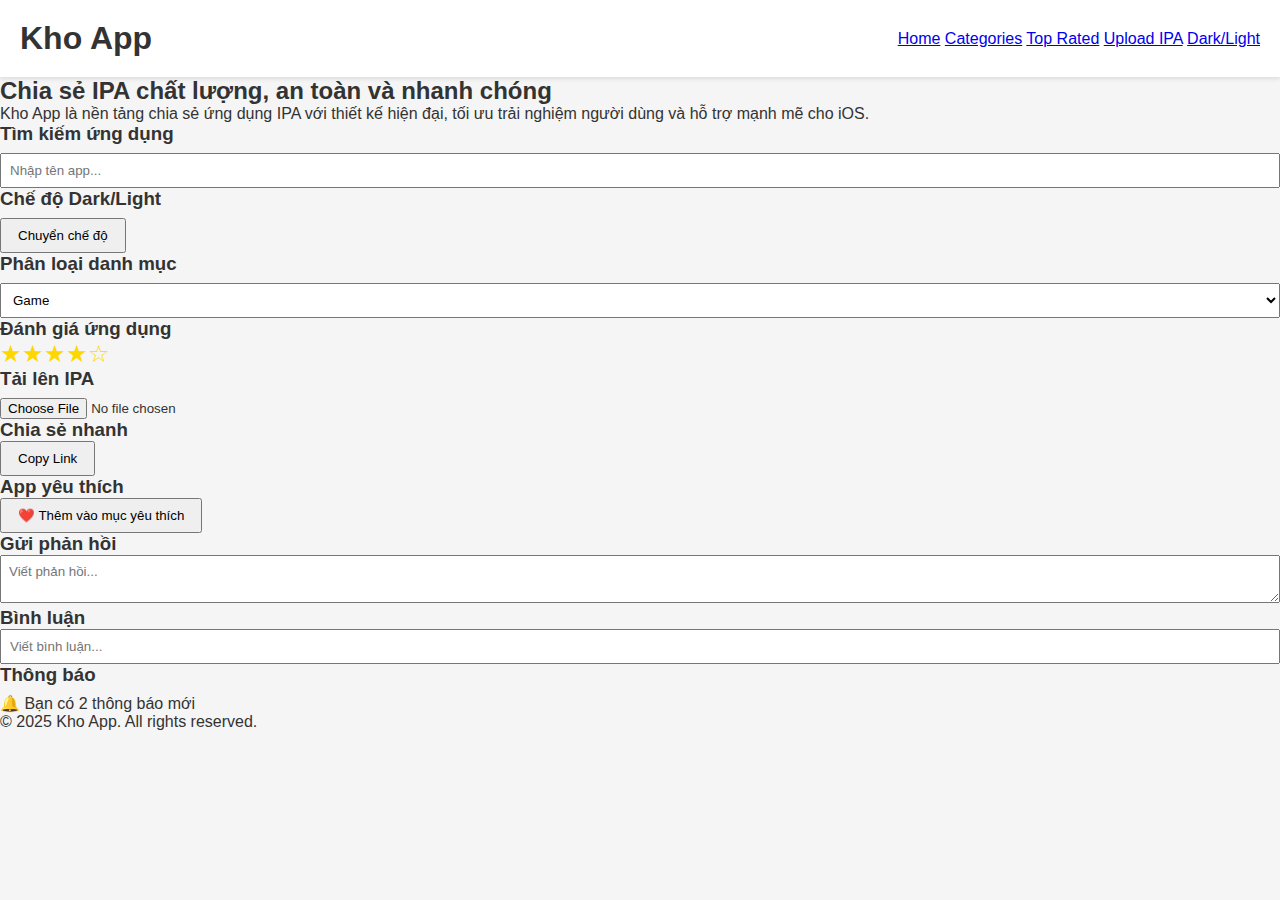
<file: index.html>
<!DOCTYPE html>
<html lang="en">
<head>
  <meta charset="UTF-8" />
  <meta name="viewport" content="width=device-width, initial-scale=1.0"/>
  <title>Kho App - IPA Sharing Platform</title>
  <link rel="stylesheet" href="style.css">
  <script defer src="script.js"></script>
  <link href="https://fonts.googleapis.com/css2?family=Inter:wght@400;700&display=swap" rel="stylesheet">
</head>
<body>
  <header>
    <h1>Kho App</h1>
    <nav>
      <a href="#">Home</a>
      <a href="#">Categories</a>
      <a href="#">Top Rated</a>
      <a href="#">Upload IPA</a>
      <a href="#">Dark/Light</a>
    </nav>
  </header>

  <section class="hero">
    <h2>Chia sẻ IPA chất lượng, an toàn và nhanh chóng</h2>
    <p>Kho App là nền tảng chia sẻ ứng dụng IPA với thiết kế hiện đại, tối ưu trải nghiệm người dùng và hỗ trợ mạnh mẽ cho iOS.</p>
  </section>

  <section class="grid">
    <div class="card">
      <h3>Tìm kiếm ứng dụng</h3>
      <input type="text" id="searchInput" placeholder="Nhập tên app..." style="width:100%; padding:0.5rem; margin-top:0.5rem;">
    </div>

    <div class="card">
      <h3>Chế độ Dark/Light</h3>
      <button class="toggle-btn" style="padding:0.5rem 1rem; margin-top:0.5rem;">Chuyển chế độ</button>
    </div>

    <div class="card">
      <h3>Phân loại danh mục</h3>
      <select id="categorySelect" style="width:100%; padding:0.5rem; margin-top:0.5rem;">
        <option>Game</option>
        <option>Tiện ích</option>
        <option>Giáo dục</option>
        <option>Học tập</option>
        <option>Giải trí</option>
      </select>
    </div>

    <div class="card">
      <h3>Đánh giá ứng dụng</h3>
      <div style="font-size:1.5rem; color:gold;">
        ★★★★☆
      </div>
    </div>

    <div class="card">
      <h3>Tải lên IPA</h3>
      <input type="file" accept=".ipa" style="margin-top:0.5rem;">
    </div>

    <div class="card">
      <h3>Chia sẻ nhanh</h3>
      <button onclick="copyShare()" style="padding:0.5rem 1rem;">Copy Link</button>
    </div>

    <div class="card">
      <h3>App yêu thích</h3>
      <button onclick="toggleLike(this)" style="padding:0.5rem 1rem;">❤️ Thêm vào mục yêu thích</button>
    </div>

    <div class="card">
      <h3>Gửi phản hồi</h3>
      <textarea placeholder="Viết phản hồi..." style="width:100%; padding:0.5rem;"></textarea>
    </div>

    <div class="card">
      <h3>Bình luận</h3>
      <input type="text" placeholder="Viết bình luận..." style="width:100%; padding:0.5rem;">
    </div>

    <div class="card">
      <h3>Thông báo</h3>
      <div style="margin-top:0.5rem;">🔔 Bạn có 2 thông báo mới</div>
    </div>
  </section>

  <footer>
    &copy; 2025 Kho App. All rights reserved.
  </footer>
</body>
</html>
</file>
<file: style.css>
* {
    margin: 0;
    padding: 0;
    box-sizing: border-box;
    font-family: -apple-system, BlinkMacSystemFont, 'Segoe UI', Roboto, sans-serif;
}

body {
    background: #f5f5f5;
    color: #333;
    transition: all 0.3s ease;
}

body.dark {
    background: #1a1a1a;
    color: #f5f5f5;
}

/* Header */
header {
    display: flex;
    justify-content: space-between;
    align-items: center;
    padding: 20px;
    background: #fff;
    box-shadow: 0 2px 4px rgba(0,0,0,0.1);
    position: sticky;
    top: 0;
    z-index: 1000;
}

body.dark header {
    background: #2c2c2c;
    box-shadow: 0 2px 4px rgba(0,0,0,0.3);
}

/* Logo with LED effect */
.logo {
    display: flex;
    align-items: center;
    gap: 10px;
}

.logo-img {
    width: 40px;
    height: 40px;
    border-radius: 8px;
    animation: neon-glow 2s ease-in-out infinite;
}

@keyframes neon-glow {
    0%, 100% { box-shadow: 0 0 5px #00ff88, 0 0 10px #00ff88; }
    50% { box-shadow: 0 0 10px #00ff88, 0 0 20px #00ff88; }
}

.logo h1 {
    font-size: 24px;
    font-weight: 600;
    color: #00ff88;
    text-shadow: 0 0 5px rgba(0,255,136,0.5);
}

/* Theme toggle */
#theme-toggle {
    background: none;
    border: none;
    font-size: 24px;
    cursor: pointer;
}

/* Search and filter */
.search-filter {
    padding: 20px;
    display: flex;
    gap: 10px;
}

#search-input, #category-filter {
    padding: 12px;
    border: 1px solid #ddd;
    border-radius: 8px;
    font-size: 16px;
    flex: 1;
}

body.dark #search-input, body.dark #category-filter {
    background: #2c2c2c;
    border-color: #444;
    color: #f5f5f5;
}

/* App list */
.app-list {
    display: grid;
    grid-template-columns: repeat(auto-fill, minmax(150px, 1fr));
    gap: 20px;
    padding: 20px;
}

.app-card {
    background: #fff;
    border-radius: 12px;
    overflow: hidden;
    box-shadow: 0 4px 8px rgba(0,0,0,0.1);
    transition: transform 0.3s ease, box-shadow 0.3s ease;
    cursor: pointer;
}

body.dark .app-card {
    background: #2c2c2c;
    box-shadow: 0 4px 8px rgba(0,0,0,0.3);
}

.app-card:hover {
    transform: translateY(-5px);
    box-shadow: 0 6px 12px rgba(0,0,0,0.2);
}

.app-card img {
    width: 100%;
    height: 150px;
    object-fit: cover;
}

.app-card h3 {
    padding: 10px;
    font-size: 16px;
    text-align: center;
}

/* Modal */
.modal {
    display: none;
    position: fixed;
    top: 0;
    left: 0;
    width: 100%;
    height: 100%;
    background: rgba(0,0,0,0.5);
    z-index: 2000;
    align-items: center;
    justify-content: center;
}

.modal-content {
    background: #fff;
    border-radius: 12px;
    padding: 20px;
    max-width: 90%;
    width: 400px;
    text-align: center;
    position: relative;
    animation: slide-in 0.3s ease;
}

body.dark .modal-content {
    background: #2c2c2c;
}

@keyframes slide-in {
    from { transform: translateY(-50px); opacity: 0; }
    to { transform: translateY(0); opacity: 1; }
}

.modal-content img {
    width: 100px;
    height: 100px;
    border-radius: 12px;
    margin-bottom: 20px;
}

.close-btn {
    position: absolute;
    top: 10px;
    right: 10px;
    font-size: 24px;
    cursor: pointer;
}

.download-btn {
    display: inline-block;
    padding: 12px 24px;
    background: #00ff88;
    color: #fff;
    text-decoration: none;
    border-radius: 8px;
    margin-top: 20px;
    transition: background 0.3s ease;
}

.download-btn:hover {
    background: #00cc70;
}

/* Responsive */
@media (max-width: 600px) {
    .app-list {
        grid-template-columns: repeat(auto-fill, minmax(120px, 1fr));
    }

    .search-filter {
        flex-direction: column;
    }

    .logo h1 {
        font-size: 20px;
    }
}
</file>
